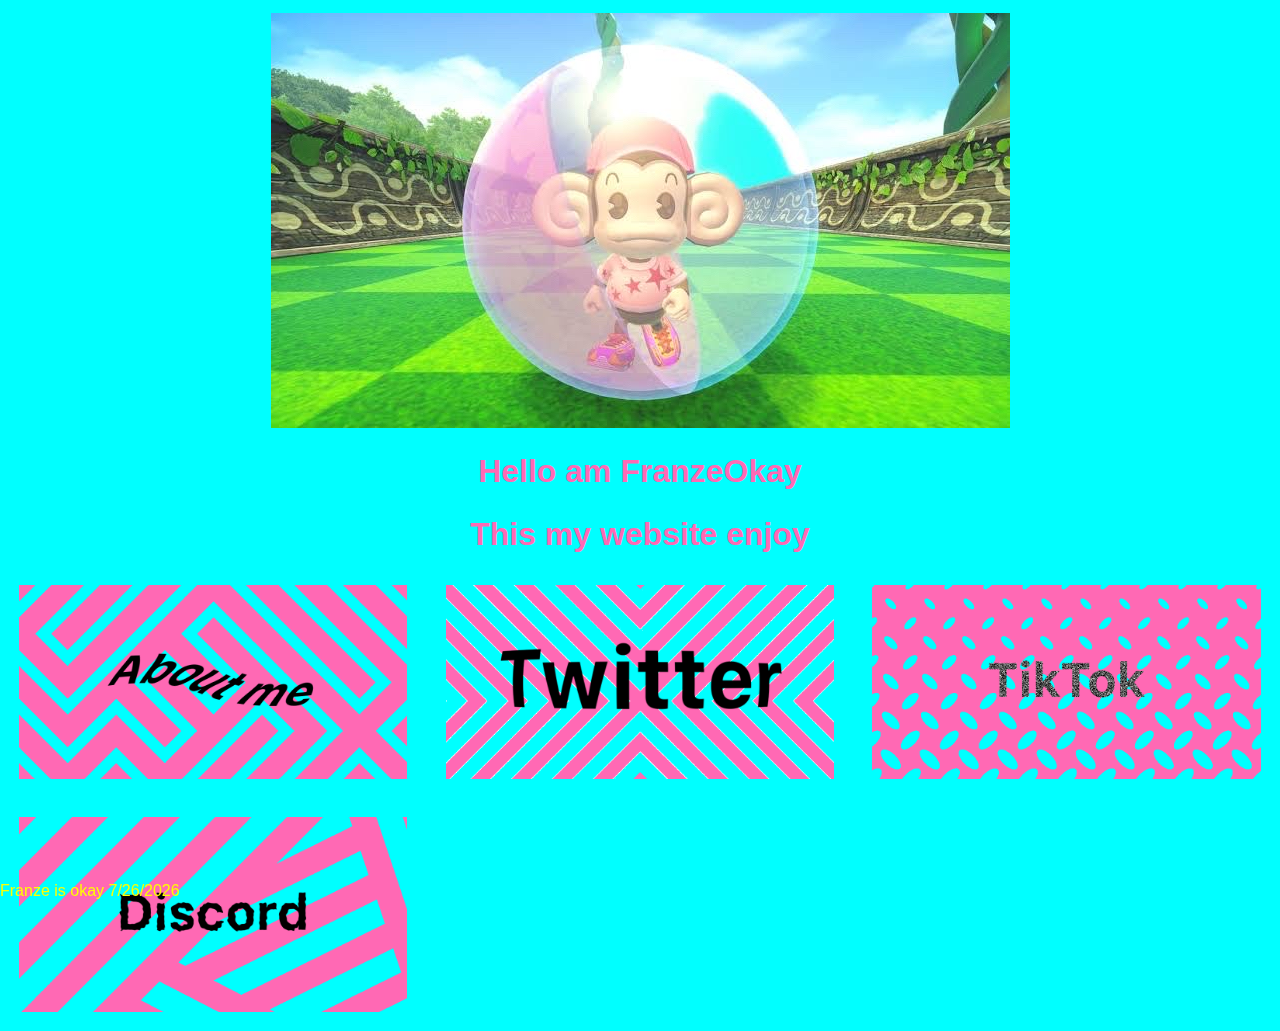
<file: index.html>
<html>

<head>
    <link href="css/index.css" rel="stylesheet" type="text/css">
    <title>Franze is Okay!</title>
    <link rel="icon" href="images/super monkey ball 2.jpg">

    <meta charset="utf-8" />
    <meta http-equiv="X-UA-Compatible" content="IE=edge" />
    <meta name="viewport" content="width=device-width, initial-scale=1" />
</head>

<body>

    <div class=topimage>
        <img id=pfpimg src="images/super monkey ball.jpg">
    </div>


    <div class=toptext>
        <h1 id=toptexttext>Hello am FranzeOkay</h1>
        <h1 id=thismywebsite>This my website enjoy</h1>
    </div>


    <div id=imagelinksdiv>
        <div id=aboutme>
            <a href="aboutme.html"><img id=aboutmeimg class=imagelinks src="images/about me.png"></a>
        </div>
        <div id=twitter>
            <a href="https://twitter.com/franzeokay"><img id=twitterimg class=imagelinks src="images/twitter.png"></a>
        </div>
        <div id=tiktok>
            <a href="https://www.tiktok.com/@franzeokay"><img id=tiktokimg class=imagelinks src="images/tiktok.png"></a>
        </div>
        <div id=discord>
            <a href="https://discord.gg/d7cPBkxg5k"><img id=discordimg class=imagelinks src="images/discord.png"></a>
        </div>
    </div>

    <div id=footer>
        <footer id=footertext>
            Franze is okay <span id="datetime"></span>
            
            <script>
                var dt = new Date();
                document.getElementById("datetime").innerHTML = dt.toLocaleDateString();
            </script>

        </footer>
    </div>

</body>
</file>
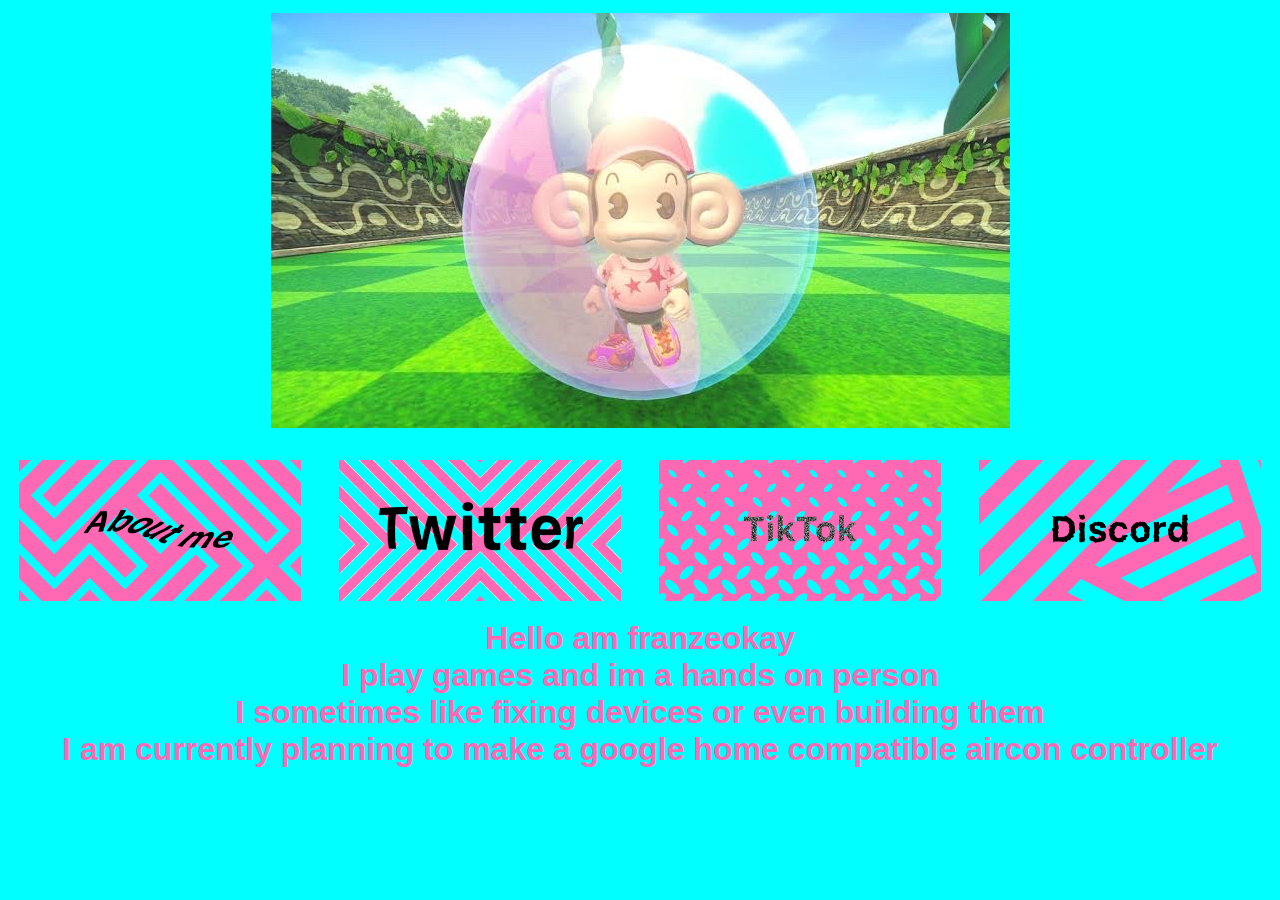
<file: aboutme.html>
<html>
    <head>
        <link href="css/aboutme.css" rel="stylesheet" type="text/css">
        <title>is Franze Okay?</title>
        <link rel="icon" href="images/super monkey ball 2.jpg">
    
        <meta charset="utf-8" />
        <meta http-equiv="X-UA-Compatible" content="IE=edge" />
        <meta name="viewport" content="width=device-width, initial-scale=1" />
    </head>

    <body>

        <div class=topimage>
            <img id=pfpimg src="images/super monkey ball.jpg">
        </div>

        <div id=imagelinksdiv>
            <div id=aboutme>
                <a href="index.html"><img id=homemeimg class=imagelinks src="images/about me.png"></a>
            </div>
            <div id=twitter>
                <a href="https://twitter.com/franzeokay"><img id=twitterimg class=imagelinks src="images/twitter.png"></a>
            </div>
            <div id=tiktok>
                <a href="https://www.tiktok.com/@franzeokay"><img id=tiktokimg class=imagelinks src="images/tiktok.png"></a>
            </div>
            <div id=discord>
                <a href="https://discord.gg/d7cPBkxg5k"><img id=discordimg class=imagelinks src="images/discord.png"></a>
            </div>
        </div>

        <div id=aboutmetext>
            <h1 id=text1>
                Hello am franzeokay<br>
                I play games and im a hands on person<br>
                I sometimes like fixing devices or even building them<br>
                I am currently planning to make a google home compatible aircon controller<br>
            </h1>
        </div>

        <div id=projectideas> 
            
        </div>
    </body>

</html>
</file>
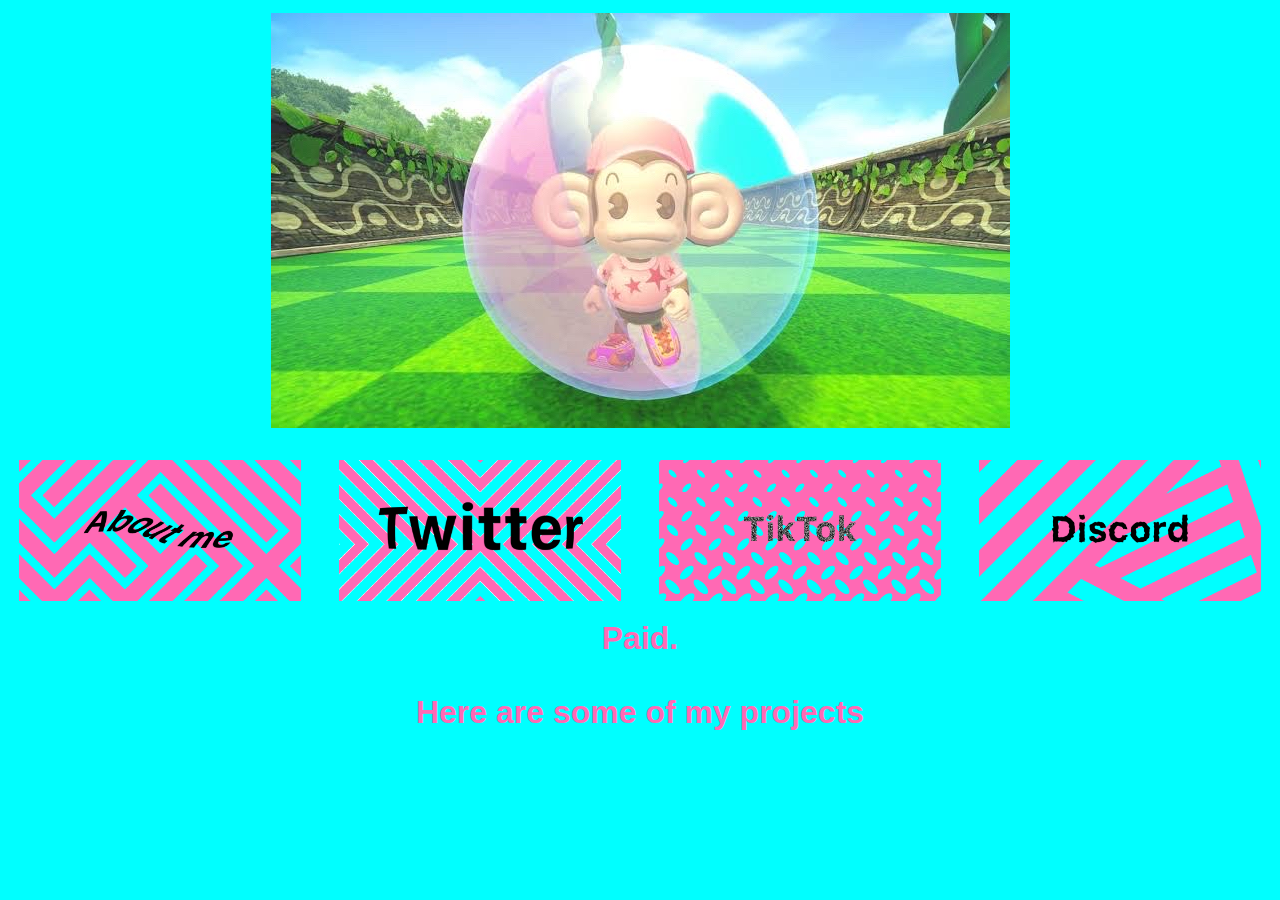
<file: projects.html>
<html>
    <head>
        <link href="css/projects.css" rel="stylesheet" type="text/css">
        <title>What does franze get?</title>
        <link rel="icon" href="images/super monkey ball 2.jpg">
    
        <meta charset="utf-8" />
        <meta http-equiv="X-UA-Compatible" content="IE=edge" />
        <meta name="viewport" content="width=device-width, initial-scale=1" />
    </head>

    <body>

        <div class=topimage>
            <img id=pfpimg src="images/super monkey ball.jpg">
        </div>

        <div id=imagelinksdiv>
            <div id=aboutme>
                <a href="aboutme.html"><img id=aboutmeimg class=imagelinks src="images/about me.png"></a>
            </div> 
            <div id=twitter>
                <a href="https://twitter.com/franzeokay"><img id=twitterimg class=imagelinks src="images/twitter.png"></a>
            </div>
            <div id=tiktok>
                <a href="https://www.tiktok.com/@franzeokay"><img id=tiktokimg class=imagelinks src="images/tiktok.png"></a>
            </div>
            <div id=discord>
                <a href="https://discord.gg/d7cPBkxg5k"><img id=discordimg class=imagelinks src="images/discord.png"></a>
            </div>
        </div>

        <div id=aboutmetext>
            <h1 id=text1>
                Paid.<br>
                <br>
                Here are some of my projects<br>
                <br>
            </h1>
        </div>


    </body>

</html>
</file>
<file: css/index.css>
*{
  margin: 0;
  padding: 0;
  box-sizing: border-box;
  list-style: none;
  text-decoration: none;
  font-family: 'Monaco', sans-serif;
}



body{
   background-color: cyan;
}

h1{
    color: hotpink;
}
#pfpimg{
    display: block;
    margin-left: auto;
    margin-right: auto;
    padding: 1%;
}

#toptexttext{
    text-align: center;
    padding: 1%;

}
#thismywebsite{
    text-align: center;
    padding: 1%;

}

.imagelinks {
    float: left;
    width: 33.33%;
    padding: 1.5%;
}
footer {
    display: block;
    position: fixed;
    bottom: 0;
    color: yellow;

  }

@media screen and (max-width: 1024px) {
    #pfpimg{
        width: 100%;
    }
    
    #toptexttext{
        text-align: center;
        padding: 1%;
    
    }
    #thismywebsite{
        text-align: center;
        padding: 1%;
    
    }
    #aboutmeimg {
        width: 100%;
    }
    
    #twitterimg {
        width: 100%;
    }
    #tiktokimg {
        width: 100%;
    }
    #discordimg {
        width: 100%;
    }
}
</file>
<file: css/aboutme.css>
*{
    margin: 0;
    padding: 0;
    box-sizing: border-box;
    list-style: none;
    text-decoration: none;
    font-family: 'Monaco', sans-serif;
}
  
body{
    background-color: cyan;
}
  
h1{
    color: hotpink;
}

#pfpimg{
    display: block;
    margin-left: auto;
    margin-right: auto;
    padding: 1%;
}

.imagelinks {
    float: left;
    width: 25%;
    padding: 1.5%;
}

#text1{
    text-align: center;
    padding: 1%;
}

@media screen and (max-width: 1024px) {

    #pfpimg{
        width: 100%;
    }

}
</file>
<file: css/projects.css>
*{
    margin: 0;
    padding: 0;
    box-sizing: border-box;
    list-style: none;
    text-decoration: none;
    font-family: 'Monaco', sans-serif;
}
  
body{
    background-color: cyan;
}
  
h1{
    color: hotpink;
}

#pfpimg{
    display: block;
    margin-left: auto;
    margin-right: auto;
    padding: 1%;
}

.imagelinks {
    float: left;
    width: 25%;
    padding: 1.5%;
}

#text1{
    text-align: center;
    padding: 1%;
}

@media screen and (max-width: 1024px) {

    #pfpimg{
        width: 100%;
    }

}
</file>
